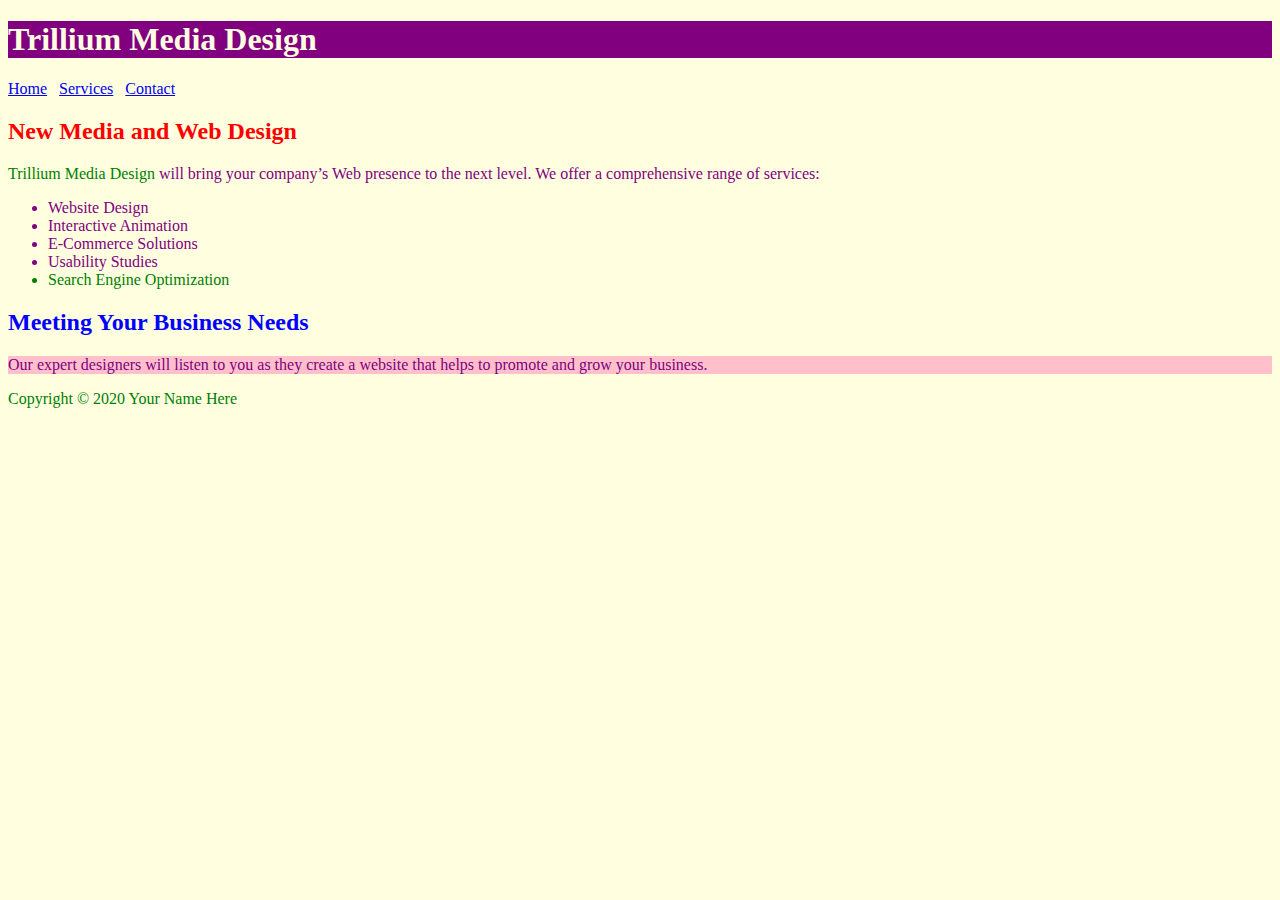
<file: htmlcssBasics/index.html>
<!DOCTYPE html>
<html lang="en">
<head>
<title>Trillium Media Design</title>
<meta charset="utf-8">

<style>
  body {background-color: #FFFFE0; 
      color:purple; }
  h1 {background-color: purple; 
     color: #FFFFE0}
  h2 {color: red;}
  .companyname {color: green;}
  div p {background-color: #FFC0CB;}
  #blue {color: blue;}
  
</style>
  
</head>
  
<body>
<header>
	<h1>Trillium Media Design</h1>
</header>
<nav>
	<a href="index.html">Home</a> &nbsp;
	<a href="services.html">Services</a> &nbsp;
	<a href="contact.html">Contact</a>
</nav>
<main>
	<h2>New Media and Web Design</h2>
	<p><span class="companyname">Trillium Media Design</span> will bring your company&rsquo;s Web presence to the next level. We offer a comprehensive range of services:</p>
	<ul>
		<li>Website Design</li>
		<li>Interactive Animation</li>
		<li>E-Commerce Solutions</li>  	
		<li>Usability Studies</li>
		<li class="companyname">Search Engine Optimization</li>
	</ul>
	<div>
		<h2 id="blue">Meeting Your Business Needs</h2>
		<p>Our expert designers will listen to you as they create a website that helps to promote and grow your business.</p>
	</div>
</main>
<footer class="companyname">
  Copyright &copy; 2020 Your Name Here
</footer>
</body>
</html>
</file>
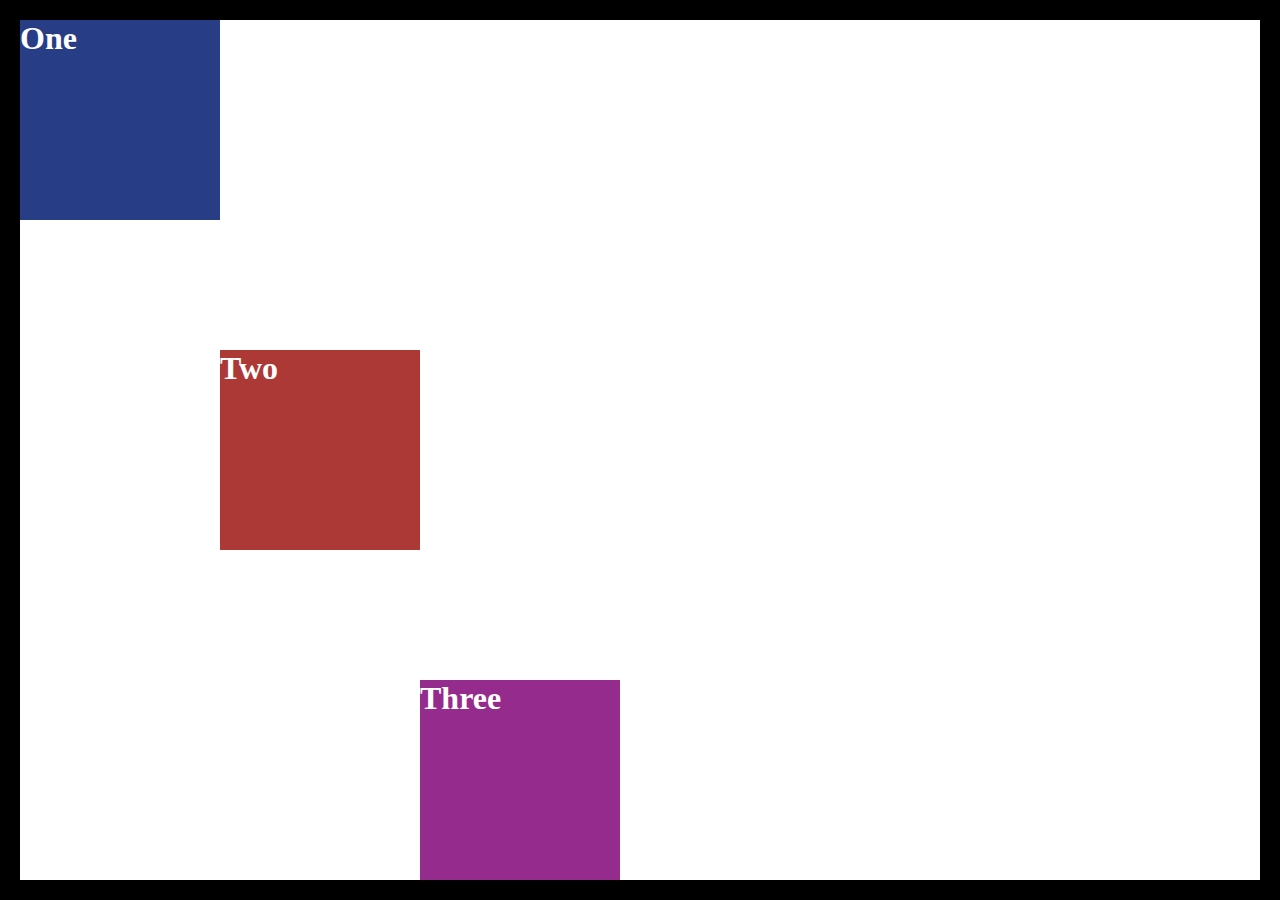
<file: htmlcssFlexbox/index.html>
<!DOCTYPE html>
<html>

<head>
  <meta charset="utf-8">
  <meta name="viewport" content="width=device-width, initial-scale=1.0">
  <title>Flexbox</title>
  <link href="style.css" rel="stylesheet" type="text/css" />
</head>

<body>
	<div class="parent">
		<div class="child1">
      <h1>One</h1>
    </div>
		<div class="child2">
      <h1>Two</h1>
    </div>
		<div class="child3">
      <h1>Three</h1>
	</div>
</body>

</html>
</file>
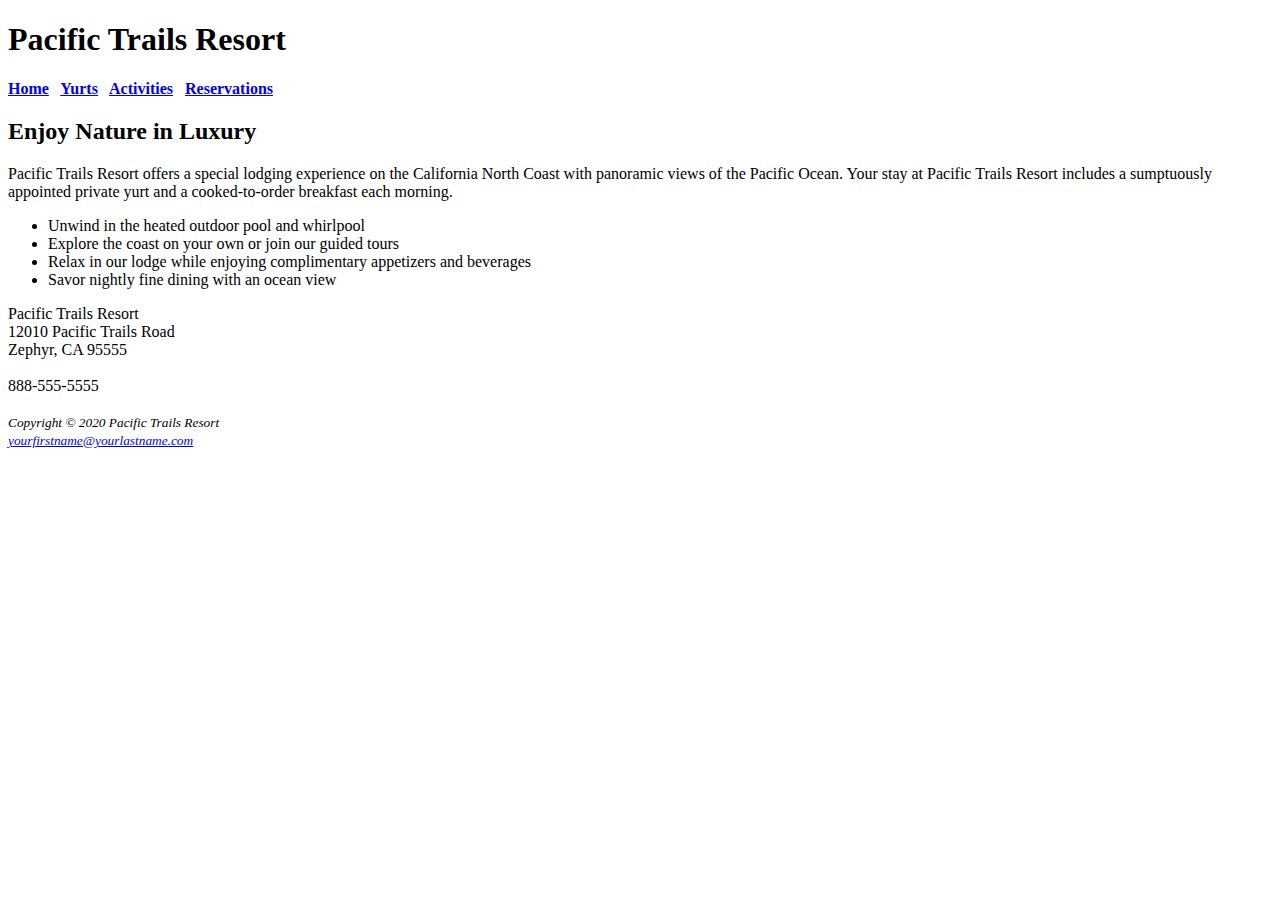
<file: htmlcssFormatting/index.html>
<!DOCTYPE html>
<html lang="en">

<head>
  <title>Pacific Trails Resort</title>
  <meta charset="utf-8">
</head>

<body>
  <header>
    <h1>Pacific Trails Resort</h1>
  </header>
  <nav>
    <b>
      <a href="index.html">Home</a> &nbsp;
      <a href="yurts.html">Yurts</a> &nbsp;
      <a href="activities.html">Activities</a> &nbsp;
      <a href="reservations.html">Reservations</a>
    </b>
  </nav>
  <main>
    <h2>Enjoy Nature in Luxury</h2>
    <p>Pacific Trails Resort offers a special lodging experience on the California North Coast with panoramic views of the Pacific Ocean. Your stay at Pacific Trails Resort includes a sumptuously appointed private yurt and a cooked-to-order breakfast each morning.</p>
    <ul>
      <li>Unwind in the heated outdoor pool and whirlpool</li>
      <li>Explore the coast on your own or join our guided tours</li>
      <li>Relax in our lodge while enjoying complimentary appetizers and beverages</li>
      <li>Savor nightly fine dining with an ocean view</li>
    </ul>
    <div>
      Pacific Trails Resort<br>
      12010 Pacific Trails Road<br>
      Zephyr, CA 95555<br><br>
      888-555-5555<br><br>
    </div>
  </main>
  <footer>
    <i><small>Copyright &copy; 2020 Pacific Trails Resort<br>
        <a href="mailto:yourfirstname@yourlastname.com">yourfirstname@yourlastname.com</a></small></i>
  </footer>
</body>

</html>
</file>
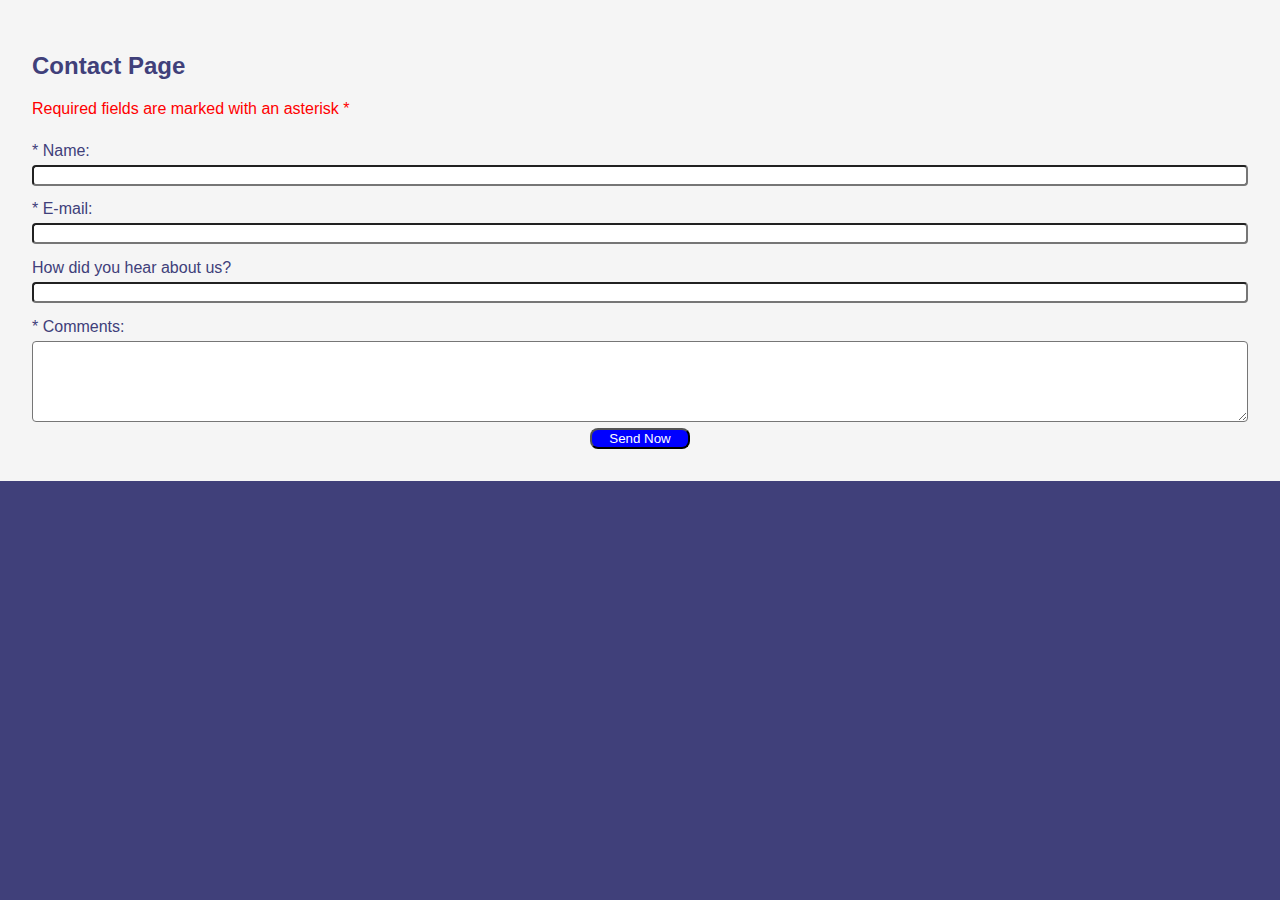
<file: htmlcssForms/index.html>
<!DOCTYPE html>
<html lang="en">
<head>
<title>Ch 10 Forms Practice</title>
<meta charset="utf-8">
<link href="style.css" rel="stylesheet">
</head>
<body>
<nav>
</nav>
<div id="wrapper">
<main>
<h2>Contact Page</h2>
<p>Required fields are marked with an asterisk * </p>
<form method="post" action="">
  <label for="myname">* Name: </label>
  <input type="text" id="myname" name="myname" required="required">

  <label for="myEmail">* E-mail: </label>
  <input type="email" id="myEmail" name="myEmail" required="required">

  <label for="myReferral"> How did you hear about us? </label>
  <input type="text" name="myReferral" id="myReferral" list="referral">
  <datalist id="referral">
    <option>Google</option>
    <option>Bing</option>
    <option>Facebook</option>
    <option>Friend</option>
    <option>Radio Ad</option>
  </datalist>

  <label for="myComments">* Comments: </label>
  <textarea id="myComments" name="myComments" rows="5" cols="20" required="required"> </textarea>

  <input type="submit" value="Send Now" id="mySubmit">
</form>

</main>
<footer>
</footer>
</div>
</body>
</html>
</file>
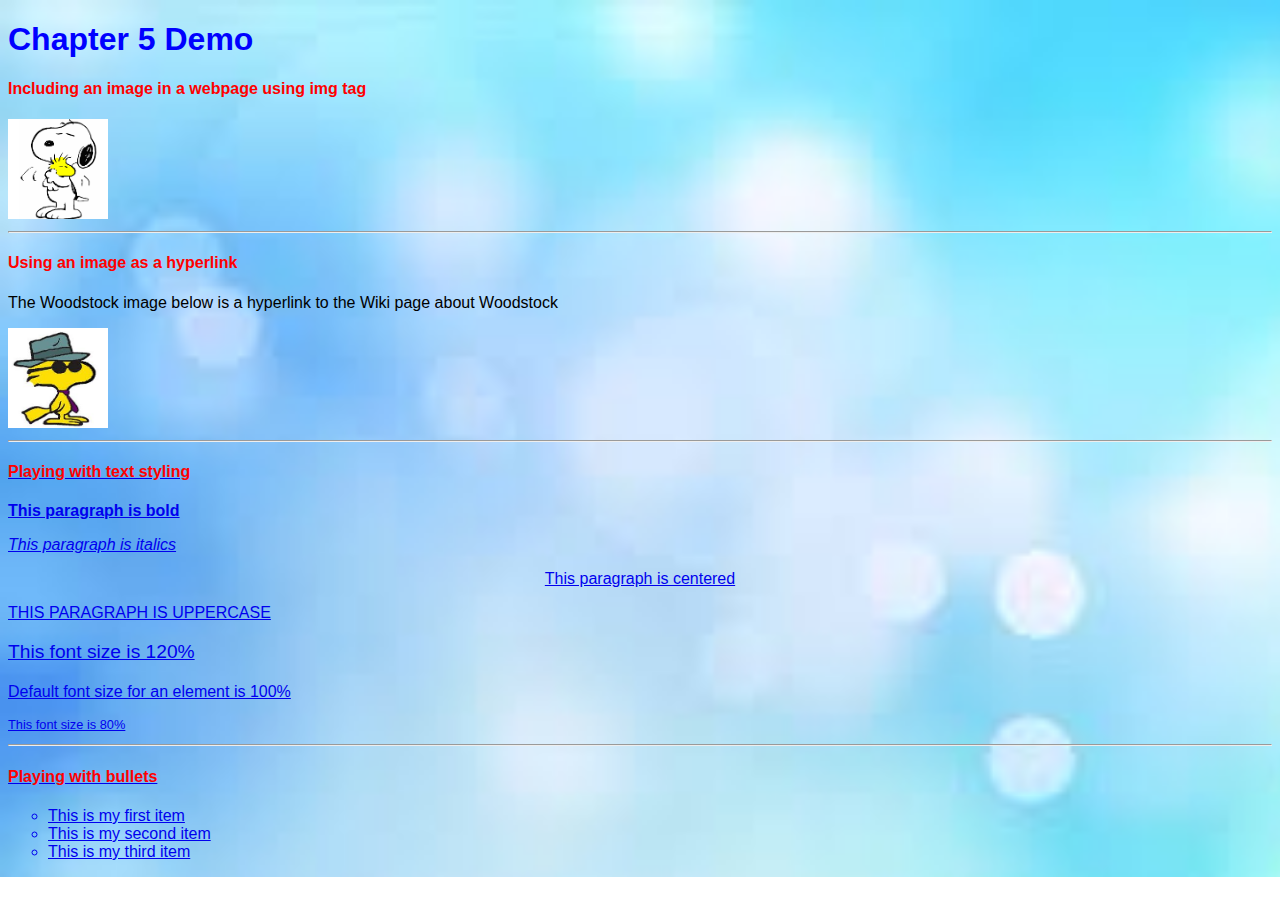
<file: htmlcssGraphicsAndText/index.html>
<!DOCTYPE html>
<html lang="en">
<head>
   <meta charset="utf-8">
   <title>Chapter 05 Demo</title>
   <style>
     h1 {color: blue;}
     h4 {color: red;}
     body{font-family: Verdana, Arial, sans-serif;
         background-image: url("background.jpg");
          background-size: cover;
          background-repeat: no-repeat;
         }
     .bold {font-weight: bold;}
     .italic {font-style: italic}
     .center {text-align: center}
     .upper {text-transform: uppercase}
     .bigger {font-size: 120%}
     .smaller {font-size: 80%}
     li {list-style-type: circle}

   </style>
</head>
<body>
<h1>Chapter 5 Demo</h1>
<h4>Including an image in a webpage using img tag</h4>
<img src="snoopy.png" alt="Snoopy" height="100" width="100">
<hr>
<h4>Using an image as a hyperlink</h4>
<p>The Woodstock image below is a hyperlink to the Wiki page about Woodstock</p>
<a href="https://en.wikipedia.org/wiki/Woodstock_(Peanuts)" target="_blank"> <img src="woodstock.jpg" alt="Woodstock" height="100" width="100"</a>
<hr>
<h4>Playing with text styling</h4>
<p class="bold">This paragraph is bold</p>
<p class="italic">This paragraph is italics</p>
<p class="center">This paragraph is centered</p>
<p class="upper">This paragraph is uppercase</p>
<p class="bigger">This font size is 120%</p>
<p>Default font size for an element is 100%</p>
<p class="smaller">This font size is 80%</p>

<hr>
<h4>Playing with bullets</h4>
<ul>
	<li>This is my first item</li>
	<li>This is my second item</li>
	<li>This is my third item</li>
</ul>




</body>
</html>
</file>
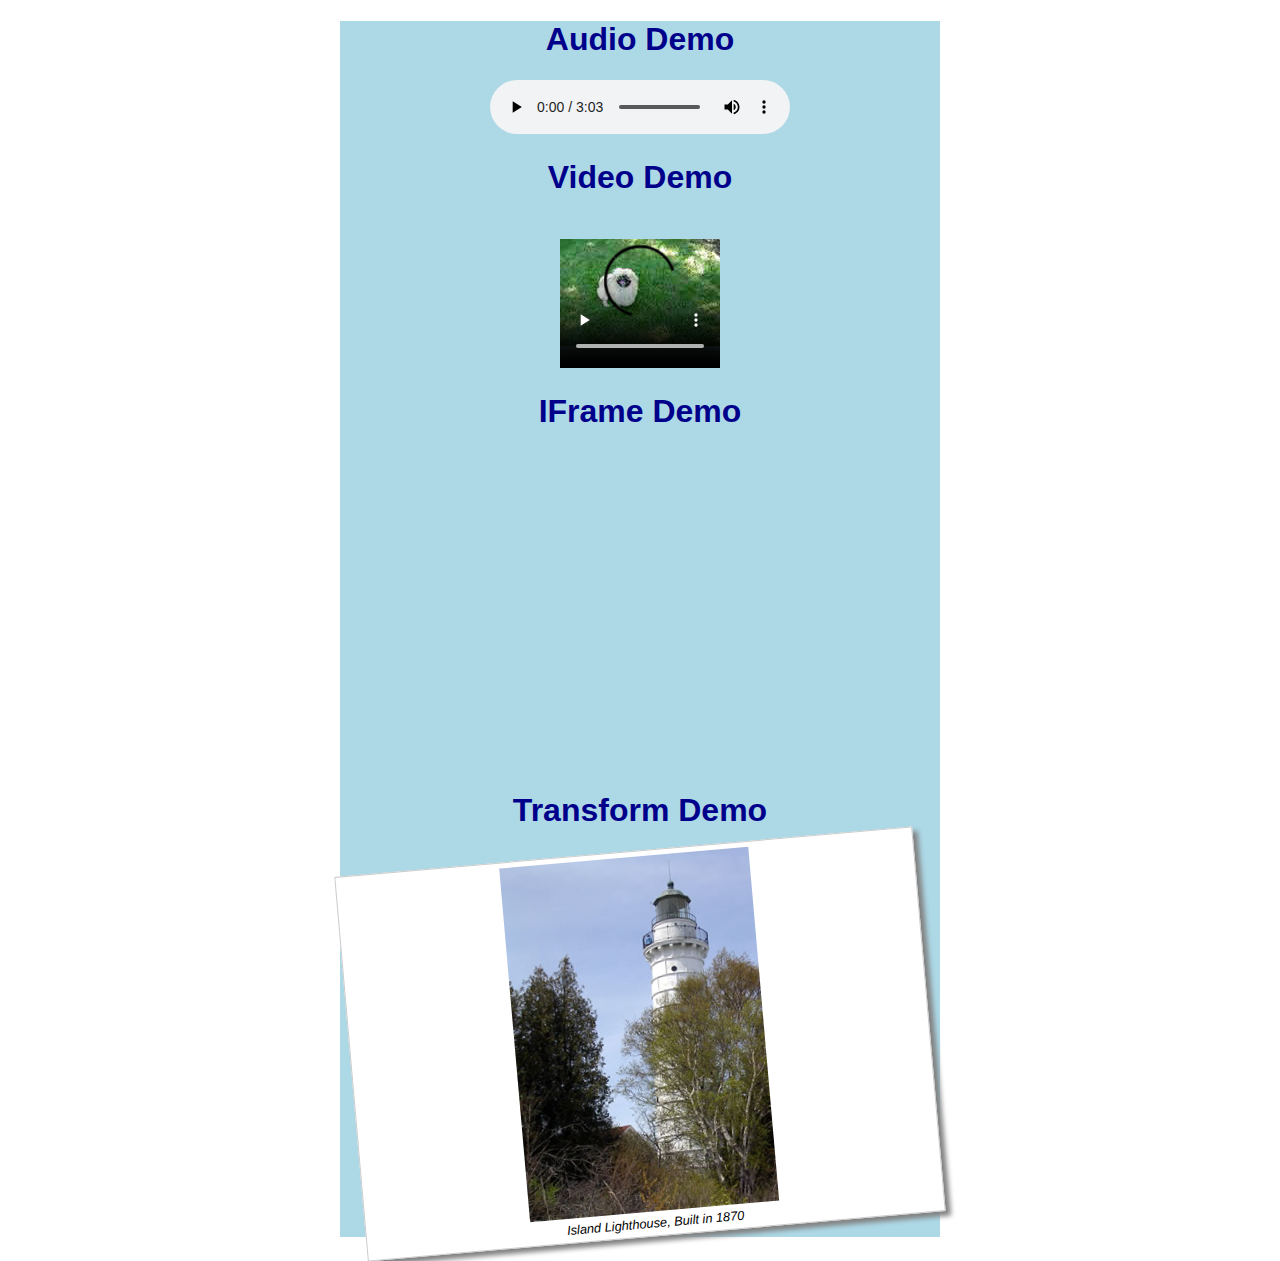
<file: htmlcssMedia/index.html>
<!DOCTYPE html>
<html>
<head>
	<title>Media Practice</title>
	<meta charset="utf-8">
	<link href="style.css" rel="stylesheet">
</head>
<body>
	<div id="content">
	<div id="audiodemo">
		<h1>Audio Demo</h1>
    <audio controls="controls">
      <source src="peanuts.mp3" type="audio/mpeg">
      <a href="peanuts.mp3">Download the Audio File</a>
    </audio> 
	</div>
	
	<div id="videodemo">
		<h1>Video Demo</h1>
    <video controls="controls" poster="sparky.jpg" width="160" height="150">
      <source src="sparky.m4v" type="video/mp4">
      <a href="sparky.mov">Sparky the Dog</a>
	</div>
	
	<div id="iframedemo">
		<h1>IFrame Demo</h1>
    <iframe width="560" height="315"
      src="https://www.youtube.com/embed/ixxm4Mt-rfc"
      title="Youtube video player"
      frameborder="0">
    </iframe>
	</div>

	<div id="transformdemo">
		<h1>Transform Demo</h1>
    <figure>
      <img src="lighthouseisland.jpg" width="250" height="355" alt="Lighthouse Island">
      <figcaption>Island Lighthouse, Built in 1870</figcaption>
    </figure>
	</div>
</div>

</body>
</html>
</file>
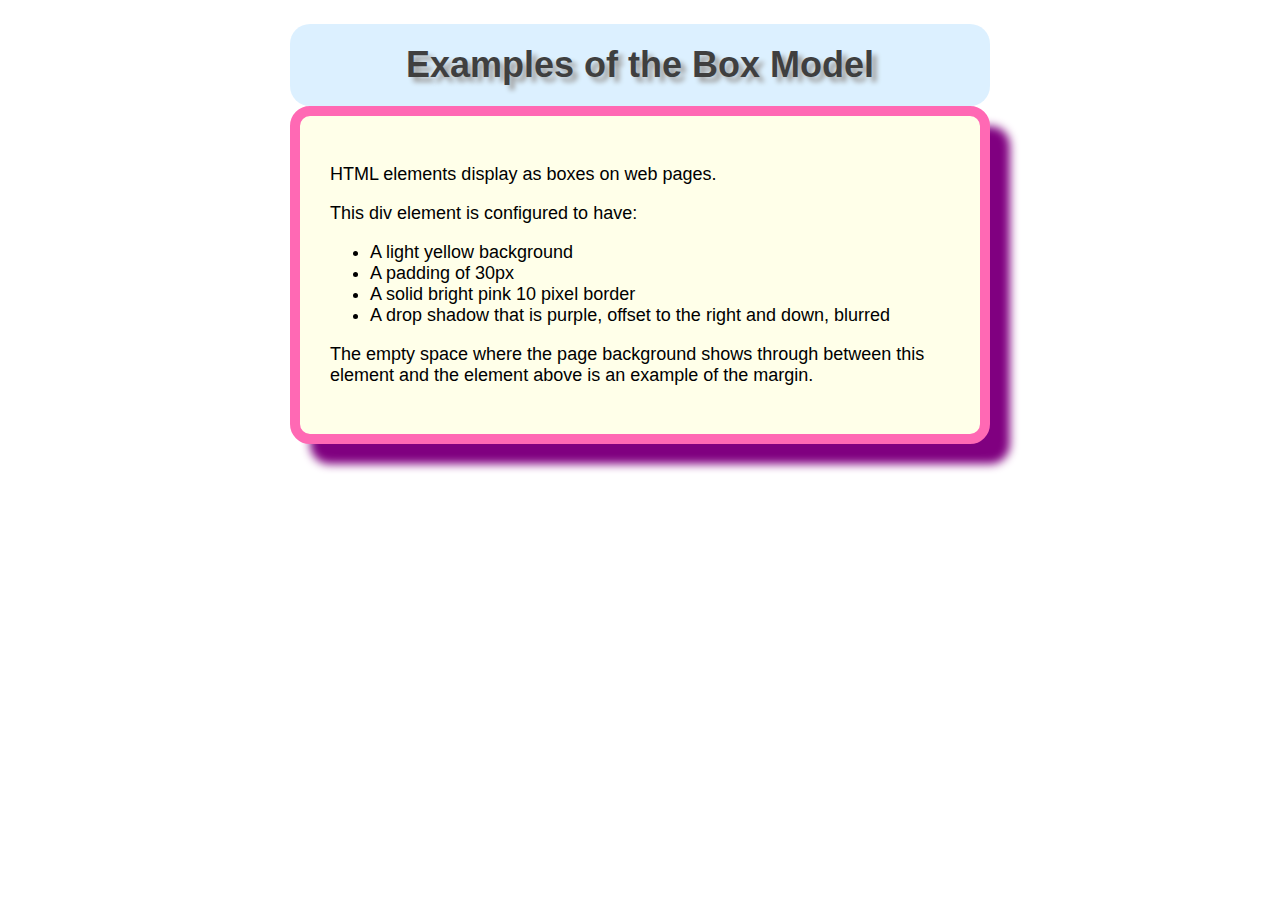
<file: htmlcssPracticeCSS/index.html>
<!DOCTYPE html>

<head>
	<meta charset="utf-8">
	<title>Chapter 05 Demo</title>
	<style>
    body {background-color: #FFFFFF;
        font-family: Verdana, Arial, sans-sarif;
        font-size: large;
         }
    h1 {background-color: #D1ECFF;
       text-align: center;
        padding: 20px 10px;
        margin-bottom: 0px;
        text-shadow: 5px 5px 5px gray;
        opacity: .75;
        border-radius: 20px;
       }
    #wrapper {width: 700px;
             margin-left: auto;
             margin-right: auto;
             }
    #box {background-color: #FFFFE9;
          border: 10px solid #FF69B4;
          border-radius: 20px;
          box-shadow: 20px 20px 10px #800080;
          padding: 30px;
         }
	</style>
</head>

<body>
	<div id="wrapper">
		<h1>Examples of the Box Model</h1>
		<div id="box">
			<p>HTML elements display as boxes on web pages. </p>
			<p>This div element is configured to have:</p>
			<ul>
				<li>A light yellow background</li>
				<li>A padding of 30px</li>
				<li>A solid bright pink 10 pixel border</li>
				<li>A drop shadow that is purple, offset to the right and down, blurred</li>
			</ul>
			<p>The empty space where the page background shows through between this element and the element above is an example of
				the margin.</p>
		</div>
	</div>
</body>

</html>
</file>
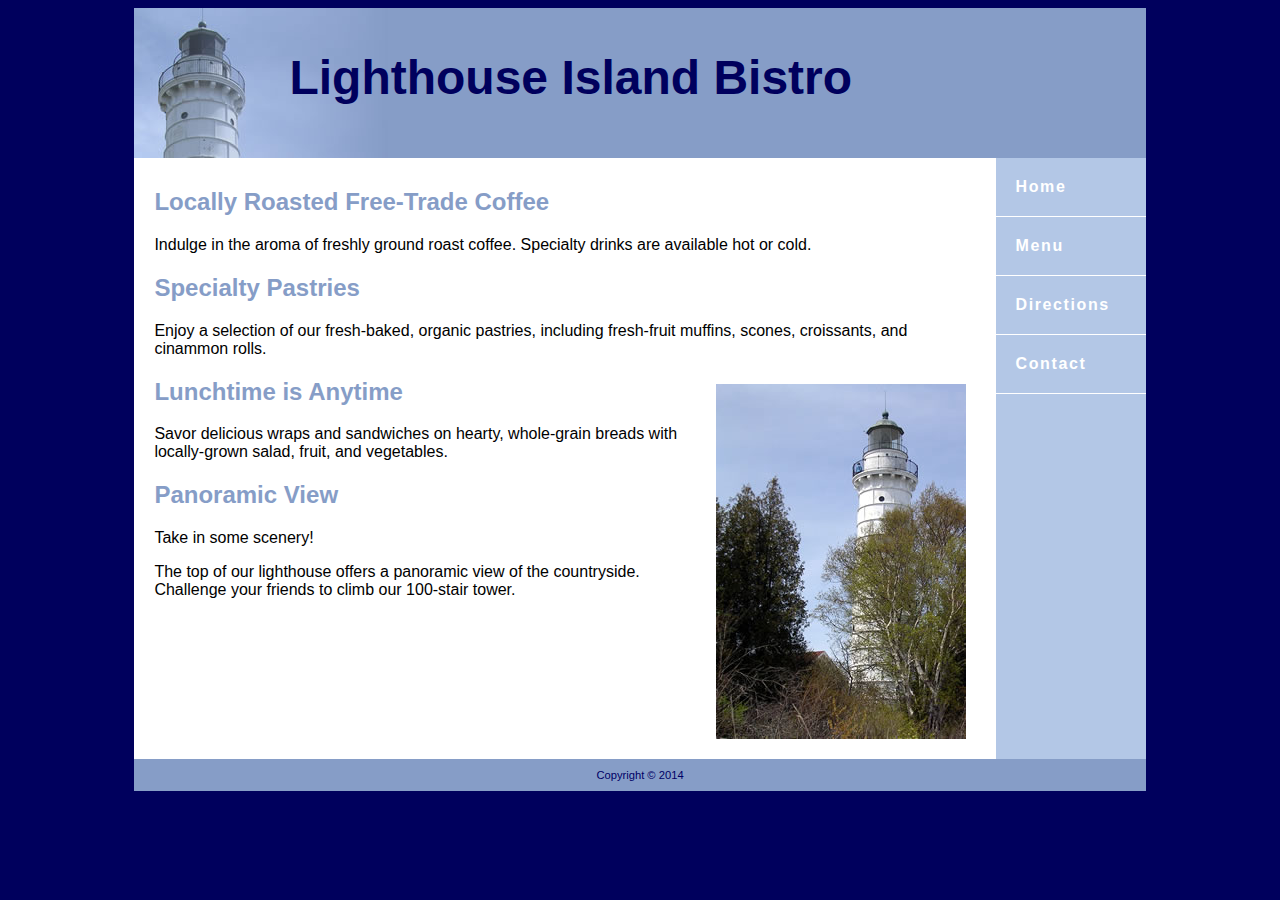
<file: htmlcssPracticePageLayout/index.html>
<!DOCTYPE html>
<html lang="en">

<head>
	<title>Lighthouse Island Bistro</title>
	<meta charset="utf-8">
	<link href="lighthouse.css" rel="stylesheet">
</head>

<body>
	<div id="wrapper">
		<header>
			<h1>Lighthouse Island Bistro</h1>
		</header>
		<nav>
			<ul>
				<li><a href="index.html">Home</a></li>
				<li><a href="rooms.html">Menu</a></li>
				<li><a href="directions.html">Directions</a></li>
				<li><a href="contact.html">Contact</a></li>
			</ul>
		</nav>
		<div id="content">
			<h2>Locally Roasted Free-Trade Coffee</h2>
			<p>Indulge in the aroma of freshly ground roast coffee. Specialty drinks are available hot or cold.</p>
			<h2>Specialty Pastries</h2>
			<p>Enjoy a selection of our fresh-baked, organic pastries, including fresh-fruit muffins, scones, croissants, and cinammon
				rolls.</p>
			<img src="lighthouseisland.jpg" width="250" height="355" id="floatright" alt="Lighthouse Island">
		<h2>Lunchtime is Anytime</h2>
		<p>Savor delicious wraps and sandwiches on hearty, whole-grain breads with locally-grown salad, fruit, and vegetables. </p>
		<h2>Panoramic View</h2>
		<p>Take in some scenery!</p>
		<p>The top of our lighthouse offers a panoramic view of the countryside. Challenge your friends to climb our 100-stair tower.</p>
	</div> <!-- end of content -->
	<footer>
		Copyright &copy; 2014
	</footer>
</div> <!-- end of wrapper -->
</body>
</html>
</file>
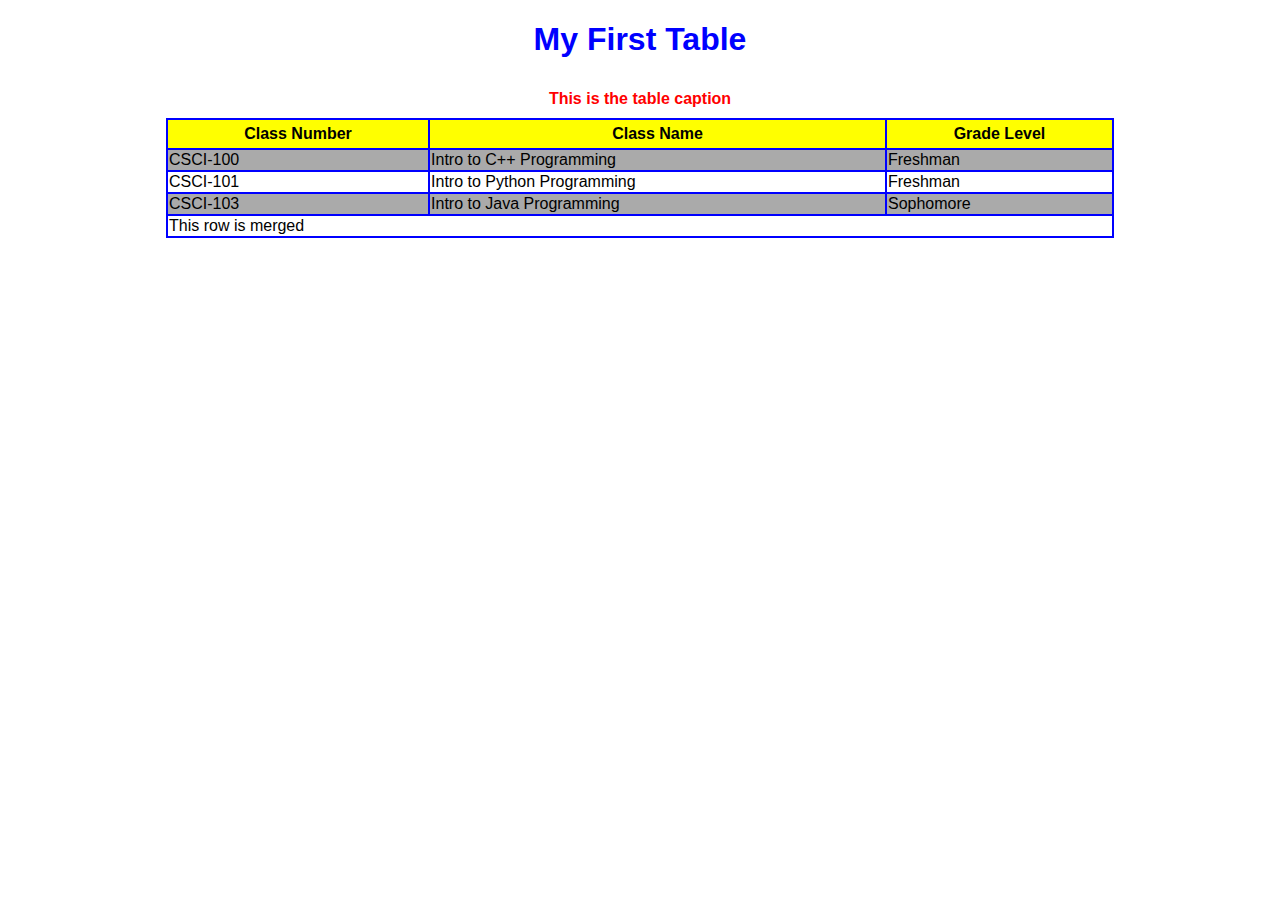
<file: htmlcssTables/index.html>
<!DOCTYPE html>
<html>
<head>
	<title>My First Table</title>
	<meta charset="utf-8">
	<style>
	    body {font-family: Arial,Verdana,sans-serif;}
	    h1 {text-align: center; color: blue;}
	    table {width: 75%;
             margin: auto;
             border-collapse: collapse;
            }
      table, th, td {
      border: 2px solid blue; 
      }
      caption {
      color: red;
      font-weight: bold;
      margin: 10px;
      }
      th {
        background-color: yellow;
        padding: 5px;
      }
      tr:nth-child(even) {
        background-color: #AAA;
      }
	</style>
</head>
<body>
<h1>My First Table</h1>
    <table>
        <caption>This is the table caption</caption>
        <tr>
            <th>Class Number</th>
            <th>Class Name</th>
            <th>Grade Level</th>
        </tr>
        <tr>
            <td>CSCI-100</td>
            <td>Intro to C++ Programming</td>
            <td>Freshman</td>
        </tr>
        <tr>
            <td>CSCI-101</td>
            <td>Intro to Python Programming</td>
            <td>Freshman</td>
        </tr>
        <tr>
            <td>CSCI-103</td>
            <td>Intro to Java Programming</td>
            <td>Sophomore</td>
        </tr>
        <tr>
          <td colspan="3"> This row is merged</td>
        </tr>
      
    </table>
</body>
</html>
</file>
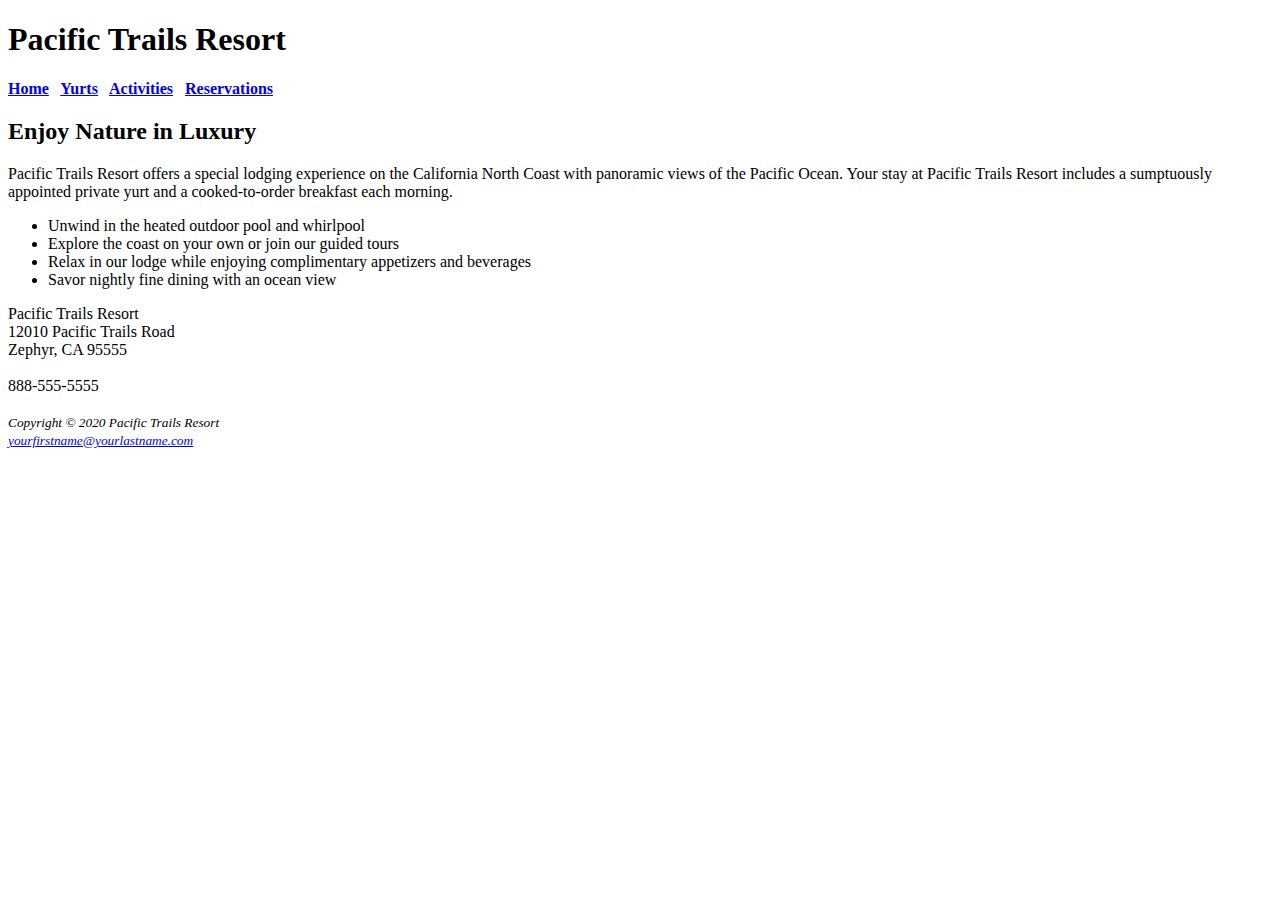
<file: htmlcssValidation/index.html>
<!DOCTYPE html>
<html lang="en">
<head>
	<title>Pacific Trails Resort</title>
	<meta charset="utf-8">
</head>
<body>
<header>
	<h1>Pacific Trails Resort</h1>
</header>
<nav>
	<b>
		<a href="index.html">Home</a> &nbsp; 
		<a href="yurts.html">Yurts</a>  &nbsp; 
		<a href="activities.html">Activities</a>  &nbsp; 
		<a href="reservations.html">Reservations</a>
	</b>
</nav>
<main>
	<h2>Enjoy Nature in Luxury</h2>
	<p>Pacific Trails Resort offers a special lodging experience on the California North Coast with panoramic views of the Pacific Ocean. Your stay at Pacific Trails Resort includes a sumptuously appointed private yurt and a cooked-to-order breakfast each morning.</p>
	<ul>
		<li>Unwind in the heated outdoor pool and whirlpool</li>
		<li>Explore the coast on your own or join our guided tours</li>
		<li>Relax in our lodge while enjoying complimentary appetizers and beverages</li>
		<li>Savor nightly fine dining with an ocean view</li>
	</ul>
	<div>
		Pacific Trails Resort<br>
		12010 Pacific Trails Road<br>
		Zephyr, CA 95555<br><br>
		888-555-5555<br><br>
	</div>
</main>
<footer>
	<i><small>Copyright &copy; 2020 Pacific Trails Resort<br>
	<a href="mailto:yourfirstname@yourlastname.com">yourfirstname@yourlastname.com</a></small></i>
</footer>
</body>
</html>
</file>
<file: htmlcssFlexbox/style.css>
*{
	box-sizing: border-box;
	margin: 0;
	padding: 0;
}
h1 {
  color: white;
}

.parent {
	height: 100vh;
	border: 20px solid rgb(0,0,0);
  display: flex;
}

.child1 {
	width: 200px;
	height: 200px;
	background: rgb(39,61,134);
}

.child2 {
	width: 200px;
	height: 200px;
	background: rgb(172, 57, 53);
  align-self: center;
}

.child3 {
	width: 200px;
	height: 200px;
	background: rgb(149, 43, 140);
  align-self: flex-end;
}
</file>
<file: htmlcssForms/style.css>
* { 
	box-sizing: border-box; 
}
body { 
	background-color: #40407A;
	color: #40407A;
	font-family: Verdana, Arial, sans-serif;
	margin: 0;
}
#wrapper { 
  background-color: #F5F5F5;
	padding: 2em; 
}	
p {
	font-style: bold;
	color: red;
}	
form {
  display: flex;
  flex-flow: column nowrap;
}
input, datalist, textarea {
  margin-bottom: .5em;
  border-radius: 4px;
}
label {
  margin-top: 8px;
  margin-bottom: 5px;
}
#mySubmit {
  width : 100px;
  margin: auto;
  background-color: blue;
  color: white;
  border-radius: 8px;
}
</file>
<file: htmlcssMedia/style.css>
body {font-family: Arial, Verdana, sans-serif;}
h1 {color: darkblue;}
#content {width: 600px;
	margin: auto;
	background-color: lightblue;
	text-align: center;}
figure {float: center;
	margin: 10px;
	padding: 5px;
	background-color: #FFF;
	border: 1px solid #CCC;
	box-shadow: 5px 5px 5px #828282;
  transform: rotate(-5deg);
}
figcaption { text-align: center;
   font-size: .8em;
   font-style: italic;
}
</file>
<file: htmlcssPracticePageLayout/lighthouse.css>
body {background-color: #00005D;
     font-family: Verdana, Arial, sans-serif;
     }
#wrapper {
  margin: 0 auto;
  width: 80%;
  min-width: 940px;
  background-color: #B3C7E6;
  color: #000066;
}
header {
  background-color: #869DC7;
  color: #00005D;
  font-size: 150%;
  padding: 10px 10px 10px 155px;
  height: 130px;
  background-image: url(lighthouselogo.jpg);
  background-repeat: no-repeat;
}
nav {
  float: right;
  width: 150px;
  font-weight: bold;
  letter-spacing: .1em;
}
#content {
  background-color: #FFFFFF;
  color: #000000;
  padding: 10px 20px;
  overflow: auto;
}
footer {
  font-size: 70%;
  text-align: center;
  padding: 10px;
  background-color: #869DC7;
  clear: both;
}
h2 {color: #869DC7;
       
   }
#floatright {
  float: right;
  margin: 10px;
}
nav ul {
  list-style-type: none;
  margin: 0;
  padding: 0;
}
nav a {
  text-decoration: none;
  padding: 20px;
  display: block;
  background-color: #B3C7E6;
  border-bottom: 1px solid #FFFFFF;
}
nav a:link {color: #FFFFFF;}
nav a:visited {color: #EAEAEA;}
nav a:hover {color: #869CD7;}
</file>
